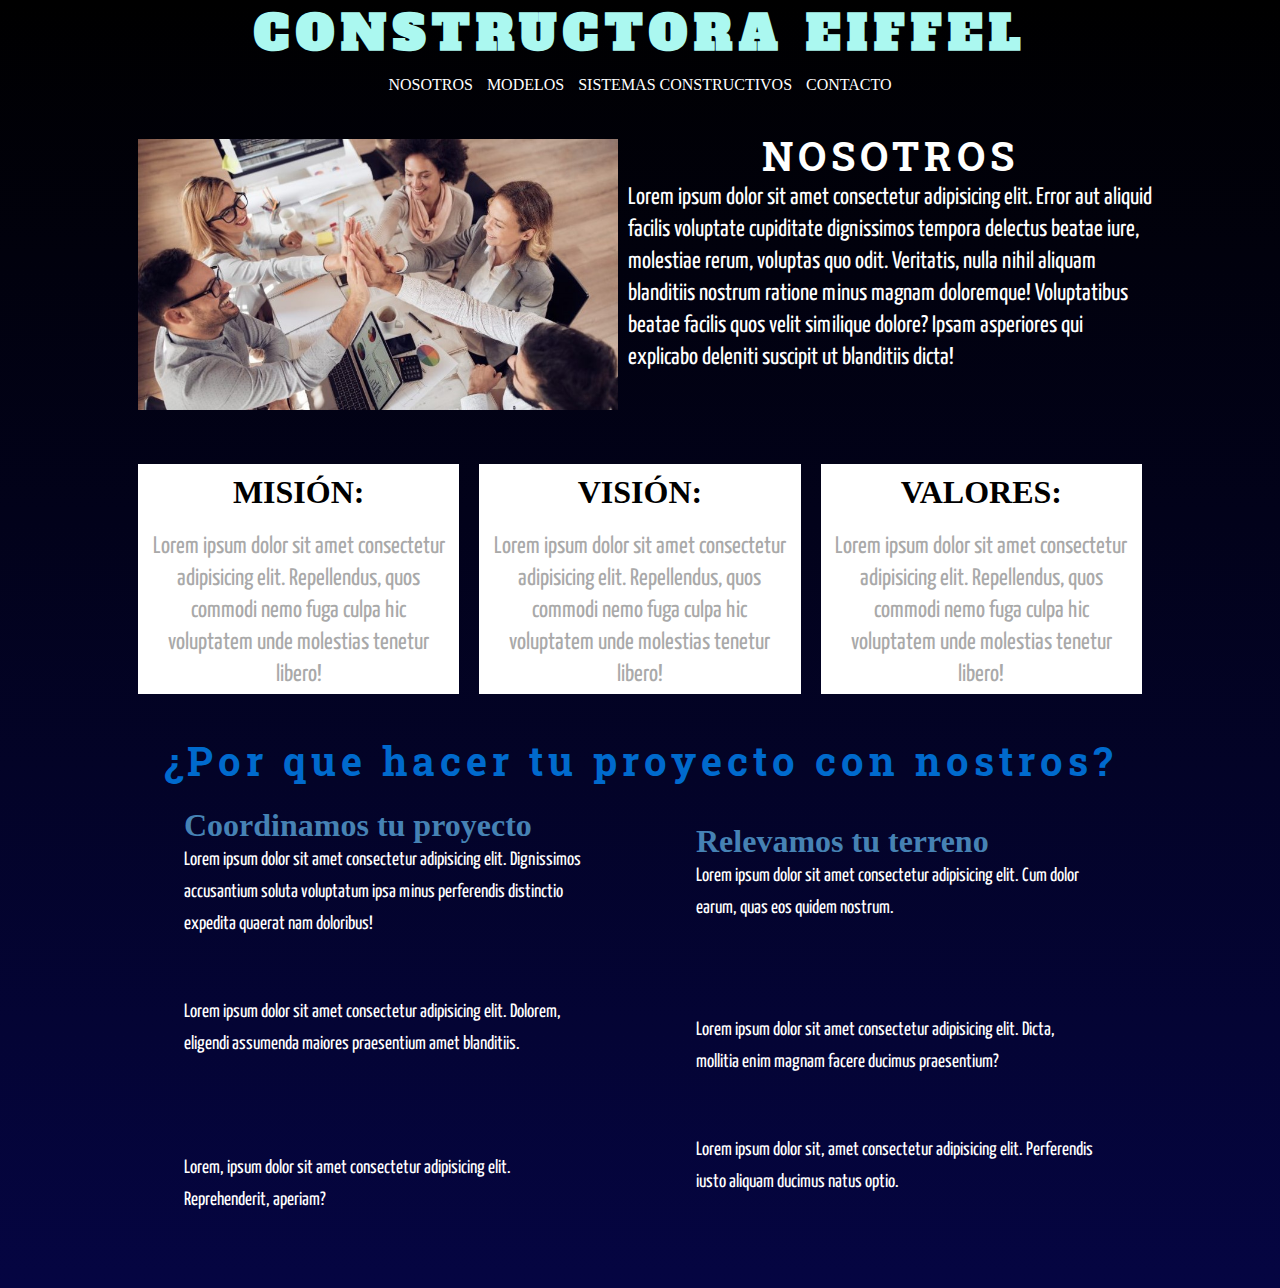
<file: index.html>
<!DOCTYPE html>
<html lang="en">

<head>
    <meta charset="UTF-8">
    <meta http-equiv="X-UA-Compatible" content="IE=edge">
    <meta name="viewport" content="width=device-width, initial-scale=1.0">
    <link rel="shortcut icon" href="./Media/Fotos/favicon-32x32.png" type="image/x-icon">
    <link rel="preconnect" href="https://fonts.googleapis.com">
    <link rel="preconnect" href="https://fonts.gstatic.com" crossorigin>
    <link href="https://fonts.googleapis.com/css2?family=Alfa+Slab+One&family=Roboto+Slab:wght@300&family=Yanone+Kaffeesatz&display=swap" rel="stylesheet">
    <link rel="stylesheet" href="https://cdnjs.cloudflare.com/ajax/libs/animate.css/4.1.1/animate.min.css" />
    <link rel="stylesheet" href="https://raw.github.com/daneden/animate.css/master/animate.css">
    <link rel="stylesheet" href="./css/estilo.css">
    <title>Constructora Eiffel</title>
</head>

<body>
    <header>
        <h1 class="wow animate__animated animate__pulse">
            CONSTRUCTORA EIFFEL
        </h1>
        <nav>
            <ul>
                <li>
                    <a href="index.html">NOSOTROS</a>
                </li>
                <li>
                    <a href="./pages/modelos.html">MODELOS</a>
                </li>
                <li>
                    <a href="./pages/sistemasconstructivos.html">SISTEMAS CONSTRUCTIVOS</a>
                </li>
                <li>
                    <a href="./pages/contacto.html">CONTACTO</a>
                    <nav>
                </li>
            </ul>
            </nav>
    </header>
    <main>
        <section class="menu1">
            <div>
                <img class="wow animate__animated animate__fadeIn" src="./Media/Fotos/equipo.jpeg" width="500px" alt="Trabajo en equipo">
            </div>
            <div>
                <h2 class="wow animate__animated animate__slideInRight">
                    NOSOTROS
                </h2>
                <p>
                    Lorem ipsum dolor sit amet consectetur adipisicing elit. Error aut aliquid facilis voluptate cupiditate dignissimos tempora delectus beatae iure, molestiae rerum, voluptas quo odit. Veritatis, nulla nihil aliquam blanditiis nostrum ratione minus magnam
                    doloremque! Voluptatibus beatae facilis quos velit similique dolore? Ipsam asperiores qui explicabo deleniti suscipit ut blanditiis dicta!
                </p>
            </div>
        </section>
        <section class="menu2">
            <div class="caja1">
                <div>
                    <h3>
                        MISIÓN:
                    </h3>
                </div>
                <div>
                    <p>
                        Lorem ipsum dolor sit amet consectetur adipisicing elit. Repellendus, quos commodi nemo fuga culpa hic voluptatem unde molestias tenetur libero!
                    </p>
                </div>
            </div>
            <div class="caja2">
                <div>
                    <h3>
                        VISIÓN:
                    </h3>
                </div>
                <div>
                    <p>
                        Lorem ipsum dolor sit amet consectetur adipisicing elit. Repellendus, quos commodi nemo fuga culpa hic voluptatem unde molestias tenetur libero!
                    </p>
                </div>
            </div>
            <div class="caja3">
                <div>
                    <h3>
                        VALORES:
                    </h3>
                </div>
                <div>
                    <p>
                        Lorem ipsum dolor sit amet consectetur adipisicing elit. Repellendus, quos commodi nemo fuga culpa hic voluptatem unde molestias tenetur libero!
                    </p>
                </div>
            </div>
        </section>
        <section class="menu3">
            <h2 class="wow animate__animated animate__zoomIn">
                ¿Por que hacer tu proyecto con nostros?
            </h2>
            <div class="caja">
                <div class="cajaA">
                    <h3 class="wow animate__animated animate__lightSpeedInLeft">
                        Coordinamos tu proyecto
                    </h3>
                    <p>
                        Lorem ipsum dolor sit amet consectetur adipisicing elit. Dignissimos accusantium soluta voluptatum ipsa minus perferendis distinctio expedita quaerat nam doloribus!
                    </p>
                </div>
                <div class="cajaA">
                    <h3 class="wow animate__animated animate__lightSpeedInRight">
                        Relevamos tu terreno
                    </h3>
                    <p>
                        Lorem ipsum dolor sit amet consectetur adipisicing elit. Cum dolor earum, quas eos quidem nostrum.
                    </p>
                </div>
                <div class="cajaA">
                    <h3 class="wow animate__animated animate__lightSpeedInLeft">
                        Diseñamos tu casa a medida
                    </h3>
                    <p>
                        Lorem ipsum dolor sit amet consectetur adipisicing elit. Dolorem, eligendi assumenda maiores praesentium amet blanditiis.
                    </p>
                </div>
                <div class="cajaA">
                    <h3 class="wow animate__animated animate__lightSpeedInRight">
                        Mantenemos el costo de tu obra
                    </h3>
                    <p>
                        Lorem ipsum dolor sit amet consectetur adipisicing elit. Dicta, mollitia enim magnam facere ducimus praesentium?
                    </p>
                </div>
                <div class="cajaA">
                    <h3 class=" wow animate__animated animate__lightSpeedInLeft">
                        Garantía escrita de tu proyecto
                    </h3>
                    <p>
                        Lorem, ipsum dolor sit amet consectetur adipisicing elit. Reprehenderit, aperiam?</p>
                </div>
                <div class="cajaA">
                    <h3 class="wow animate__animated animate__lightSpeedInRight">
                        Certificaciones de calidad
                    </h3>
                    <p>
                        Lorem ipsum dolor sit, amet consectetur adipisicing elit. Perferendis iusto aliquam ducimus natus optio.
                    </p>
                </div>
            </div>
        </section>
    </main>

    <footer>
        <p class="wow animate__animated animate__zoomInDown">Constructora Eiffel 2021 - Todos los derechos reseervados - Realizado por Javier Miglierini</p>
    </footer>

    <script src="js/wow.min.js"></script>
    <script>
        new WOW().init();
    </script>

</body>


</html>
</file>
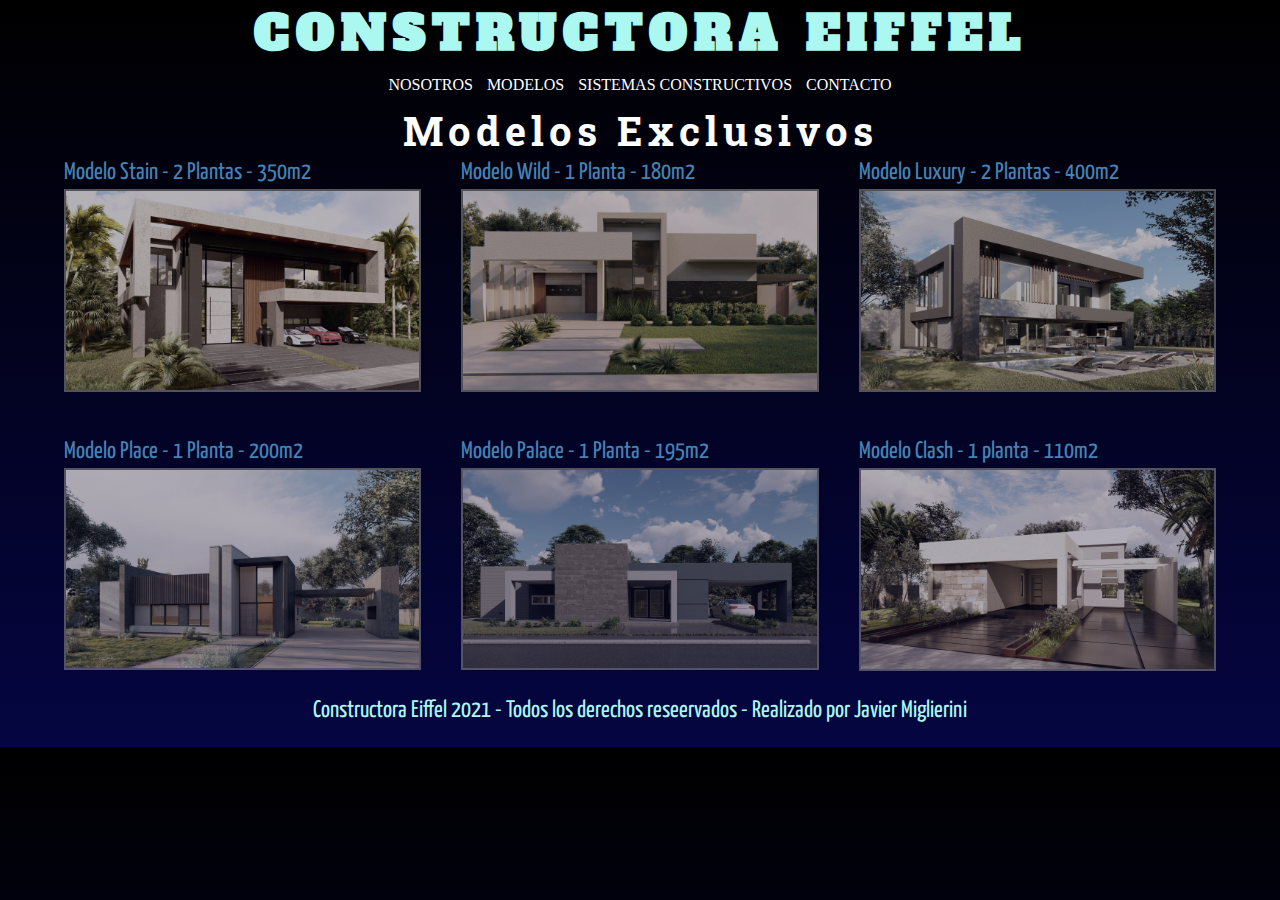
<file: pages/modelos.html>
<!DOCTYPE html>
<html lang="en">

<head>
    <meta charset="UTF-8">
    <meta http-equiv="X-UA-Compatible" content="IE=edge">
    <meta name="viewport" content="width=device-width, initial-scale=1.0">
    <link rel="shortcut icon" href="../Media/Fotos/favicon-32x32.png" type="image/x-icon">
    <link rel="preconnect" href="https://fonts.googleapis.com">
    <link rel="preconnect" href="https://fonts.gstatic.com" crossorigin>
    <link href="https://fonts.googleapis.com/css2?family=Alfa+Slab+One&family=Roboto+Slab:wght@300&family=Yanone+Kaffeesatz&display=swap" rel="stylesheet">
    <link rel="stylesheet" href="../css/estilo.css">
    <title>Constructora Eiffel - Modelos</title>
</head>

<body>
    <header>
        <h1>
            CONSTRUCTORA EIFFEL
        </h1>
        <nav>
            <ul>
                <li>
                    <a href="../index.html">NOSOTROS</a>
                </li>
                <li>
                    <a href="./modelos.html">MODELOS</a>
                </li>
                <li>
                    <a href="./sistemasconstructivos.html">SISTEMAS CONSTRUCTIVOS</a>
                </li>
                <li>
                    <a href="./contacto.html">CONTACTO</a>
                    <nav>
                </li>
            </ul>
            </nav>
    </header>
    <main>
        <section>
            <h2>
                Modelos Exclusivos
            </h2>
            <div class="galeriaModelos">
                <div>
                    <p>Modelo Stain - 2 Plantas - 350m2</p>
                    <img src="../Media/Fotos/imagen1.jpg" alt="">
                </div>
                <div>
                    <p>Modelo Wild - 1 Planta - 180m2 </p>
                    <img src="../Media/Fotos/imagen2.jpg" alt="">
                </div>
                <div>
                    <p>Modelo Luxury - 2 Plantas - 400m2 </p>
                    <img src="../Media/Fotos/imagen3.jpg" alt="">
                </div>
                <div>
                    <p>Modelo Place - 1 Planta - 200m2</p>
                    <img src="../Media/Fotos/imagen4.jpg" alt="">
                </div>
                <div>
                    <p>Modelo Palace - 1 Planta - 195m2</p>
                    <img src="../Media/Fotos/imagen5.jpg" alt="">
                </div>
                <div>
                    <p>Modelo Clash - 1 planta - 110m2</p>
                    <img src="../Media/Fotos/imagen6.jpg" alt="">
                </div>
            </div>

        </section>
    </main>
    <footer>
        <p>Constructora Eiffel 2021 - Todos los derechos reseervados - Realizado por Javier Miglierini</p>
    </footer>
</body>

</html>
</file>
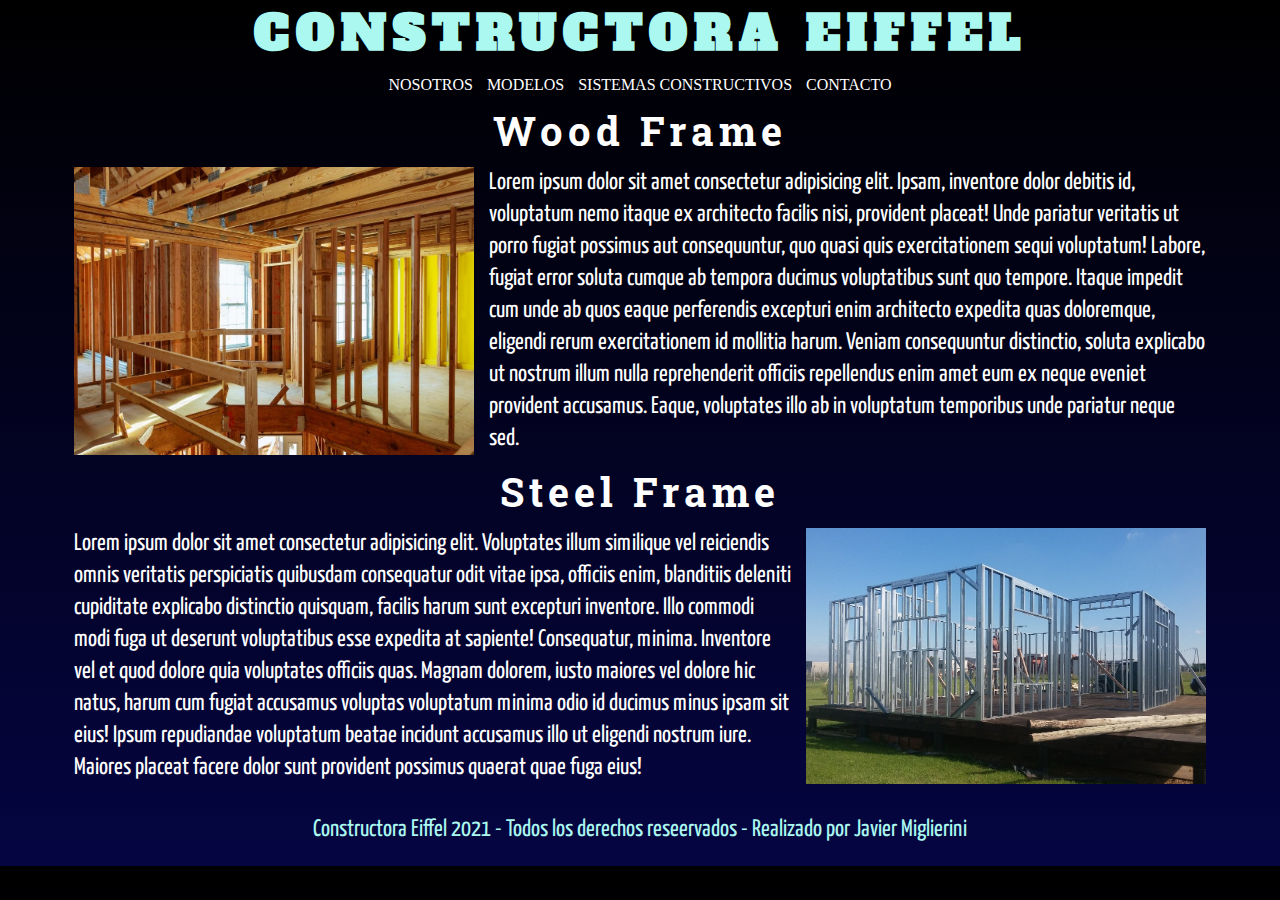
<file: pages/sistemasconstructivos.html>
<!DOCTYPE html>
<html lang="en">

<head>
    <meta charset="UTF-8">
    <meta http-equiv="X-UA-Compatible" content="IE=edge">
    <meta name="viewport" content="width=device-width, initial-scale=1.0">
    <link rel="shortcut icon" href="../Media/Fotos/favicon-32x32.png" type="image/x-icon">
    <link rel="preconnect" href="https://fonts.googleapis.com">
    <link rel="preconnect" href="https://fonts.gstatic.com" crossorigin>
    <link href="https://fonts.googleapis.com/css2?family=Alfa+Slab+One&family=Roboto+Slab:wght@300&family=Yanone+Kaffeesatz&display=swap" rel="stylesheet">
    <link rel="stylesheet" href="../css/estilo.css">
    <title>Constructora Eiffel - Sistemas Constructivos</title>
</head>

<body>
    <header>
        <h1>
            CONSTRUCTORA EIFFEL
        </h1>
        <nav>
            <ul>
                <li>
                    <a href="../index.html">NOSOTROS</a>
                </li>
                <li>
                    <a href="./modelos.html">MODELOS</a>
                </li>
                <li>
                    <a href="./sistemasconstructivos.html">SISTEMAS CONSTRUCTIVOS</a>
                </li>
                <li>
                    <a href="./contacto.html">CONTACTO</a>
                    <nav>
                </li>
            </ul>
            </nav>
    </header>
    <main>
        <section class="sistC">
            <h2>
                Wood Frame
            </h2>
            <div class="wood">
                <img src="../Media/Fotos/wood.jpg" width="400px" alt="Wood Frame">
                <p>Lorem ipsum dolor sit amet consectetur adipisicing elit. Ipsam, inventore dolor debitis id, voluptatum nemo itaque ex architecto facilis nisi, provident placeat! Unde pariatur veritatis ut porro fugiat possimus aut consequuntur, quo quasi
                    quis exercitationem sequi voluptatum! Labore, fugiat error soluta cumque ab tempora ducimus voluptatibus sunt quo tempore. Itaque impedit cum unde ab quos eaque perferendis excepturi enim architecto expedita quas doloremque, eligendi
                    rerum exercitationem id mollitia harum. Veniam consequuntur distinctio, soluta explicabo ut nostrum illum nulla reprehenderit officiis repellendus enim amet eum ex neque eveniet provident accusamus. Eaque, voluptates illo ab in voluptatum
                    temporibus unde pariatur neque sed.</p>
            </div>
            <h2>
                Steel Frame
            </h2>
            <div class="steel">
                <p>Lorem ipsum dolor sit amet consectetur adipisicing elit. Voluptates illum similique vel reiciendis omnis veritatis perspiciatis quibusdam consequatur odit vitae ipsa, officiis enim, blanditiis deleniti cupiditate explicabo distinctio quisquam,
                    facilis harum sunt excepturi inventore. Illo commodi modi fuga ut deserunt voluptatibus esse expedita at sapiente! Consequatur, minima. Inventore vel et quod dolore quia voluptates officiis quas. Magnam dolorem, iusto maiores vel dolore
                    hic natus, harum cum fugiat accusamus voluptas voluptatum minima odio id ducimus minus ipsam sit eius! Ipsum repudiandae voluptatum beatae incidunt accusamus illo ut eligendi nostrum iure. Maiores placeat facere dolor sunt provident
                    possimus quaerat quae fuga eius!</p>
                <img src="../Media/Fotos/steel.jpg" width="400px" alt="">
            </div>
        </section>

    </main>
    <footer>
        <p>Constructora Eiffel 2021 - Todos los derechos reseervados - Realizado por Javier Miglierini</p>
    </footer>
</body>

</html>
</file>
<file: css/estilo.css>
* {
            margin: 0;
            padding: 0;
            box-sizing: border-box;
        }
        
        body {
            background-image: linear-gradient(black, rgb(5, 5, 66));
            color: white;
        }
        
        h1 {
            font-family: 'Alfa Slab One', cursive;
            font-size: 3rem;
            text-align: center;
            letter-spacing: 7px;
            color: rgb(171, 248, 240);
        }
        
        h2 {
            font-family: 'Roboto Slab', serif;
            font-size: 2.5rem;
            letter-spacing: 5px;
            text-align: center;
        }
        
        h3 {
            font-size: 2rem;
        }
        
        p {
            font-family: 'Yanone Kaffeesatz', sans-serif;
            line-height: 2rem;
            font-size: 1.5rem;
        }
        
        nav ul {
            list-style-type: none;
            margin: 5px auto;
            text-align: center;
        }
        
        nav ul li {
            display: inline-block;
            text-align: center;
        }
        
        nav li a {
            text-decoration: none;
            color: white;
            display: inline-block;
            margin: 5px;
        }
        
        nav li a:hover {
            color: turquoise;
        }
        
        .menu1 {
            margin: 30px auto;
            height: auto;
            width: 80%;
            display: flex;
            flex-direction: row;
        }
        
        .menu1 div img {
            padding: 10px;
        }
        
        .menu1 h2 {
            text-align: center;
        }
        
        .menu2 {
            margin: 30px auto;
            height: 250px;
            width: 80%;
            display: flex;
            flex-direction: row;
        }
        
        .caja1 {
            background-color: white;
            color: black;
            text-align: center;
            margin: 10px;
            transition: 2s;
        }
        
        .caja1:hover {
            background-color: aquamarine;
        }
        
        .caja2 {
            background-color: white;
            color: black;
            text-align: center;
            margin: 10px;
            transition: 2s;
        }
        
        .caja2:hover {
            background-color: aquamarine;
        }
        
        .caja3 {
            background-color: white;
            color: black;
            text-align: center;
            margin: 10px;
            transition: 2s;
        }
        
        .caja3:hover {
            background-color: aquamarine;
        }
        
        .menu2 h3 {
            padding: 10px;
        }
        
        .menu2 p {
            color: darkgrey;
            margin: 10px 10px;
        }
        
        .menu3 {
            width: 80%;
            margin: auto;
        }
        
        .menu3 .caja {
            display: flex;
            flex-wrap: wrap;
            justify-content: space-evenly;
        }
        
        .cajaA {
            width: 400px;
            height: auto;
            margin: auto;
        }
        
        .menu3 h2 {
            color: rgb(0, 106, 205);
            margin: auto;
            padding-bottom: 20px;
        }
        
        .menu3 h3 {
            color: steelblue;
        }
        
        .menu3 p {
            font-size: 1.2rem;
        }
        
        .sistC {
            width: 90%;
            margin: auto;
        }
        
        .sistC h2 {
            animation-name: anima;
            animation-iteration-count: infinite;
            animation-duration: 4s;
            animation-delay: 0s;
        }
        
        @keyframes anima {
            20% {
                color: rgb(185, 247, 247);
            }
            40% {
                color: rgb(159, 243, 243);
            }
            60% {
                color: rgb(129, 247, 247);
            }
            80% {
                color: rgb(159, 243, 243);
                ;
            }
            90% {
                color: rgb(201, 247, 247);
            }
            100% {
                color: rgb(227, 248, 248);
            }
        }
        
        .wood {
            display: flex;
            padding: 10px;
        }
        
        .wood img {
            margin-right: 15px;
        }
        
        .steel {
            display: flex;
            padding: 10px;
        }
        
        .steel img {
            margin-left: 15px;
        }
        
        .galeriaModelos {
            width: 90%;
            margin: auto;
            display: grid;
            grid-template-columns: 1fr 1fr 1fr;
            grid-template-rows: 1fr 1fr;
            gap: 40px;
        }
        
        .modelo1 {
            grid-area: modelo1;
        }
        
        .modelo2 {
            grid-area: modelo2;
        }
        
        .modelo3 {
            grid-area: modelo3;
        }
        
        .modelo4 {
            grid-area: modelo4;
        }
        
        .modelo5 {
            grid-area: modelo5;
        }
        
        .galeriaModelos img {
            width: 100%;
        }
        
        .galeriaModelos p {
            color: steelblue;
        }
        
        .galeriaModelos div img {
            border: solid rgba(128, 128, 128, 0.918) 2px;
            opacity: .7;
            transition: all 1.5s;
        }
        
        .galeriaModelos div img:hover {
            opacity: 1;
            border: solid white 2px;
            transform: scale(1.2, 1.2);
        }
        
        .contacto {
            width: 95%;
            margin: auto;
        }
        
        footer {
            text-align: center;
            color: rgb(171, 248, 240);
            margin: 20px;
        }
        
        @media only screen and (max-width: 1024px) {
            body {
                width: 90%;
            }
            h1 {
                font-size: 2.5rem;
                letter-spacing: 5px;
            }
            h2 {
                font-size: 2rem;
                letter-spacing: 3px;
            }
            h3 {
                font-size: 1.5rem;
            }
            p {
                font-size: 1.2rem;
            }
            .menu1 {
                width: 90%;
                margin: auto;
                flex-wrap: wrap;
                justify-content: center;
            }
            .menu1 img {
                width: 400px;
                margin: auto;
            }
            .menu1 p {
                margin: auto;
            }
            .menu2 {
                width: 90%;
                height: auto;
            }
            .sistC {
                width: 90%;
            }
            .wood {
                width: 90%;
                flex-wrap: wrap;
            }
            .wood img {
                width: 300px;
                margin: auto;
            }
            .steel {
                width: 90%;
                flex-wrap: wrap;
            }
            .steel img {
                width: 300px;
                margin: auto;
            }
            .galeriaModelos {
                width: 90%;
                grid-template-columns: 1fr 1fr;
                grid-template-rows: 1fr 1fr 1fr;
                gap: 10px;
            }
        }
        
        @media only screen and (max-width: 600px) {
            h1 {
                font-size: 1.8rem;
                letter-spacing: 5px;
            }
            h2 {
                font-size: 1.5rem;
                letter-spacing: 3px;
            }
            h3 {
                font-size: 1.3rem;
            }
            .menu2 {
                flex-wrap: wrap;
            }
            .galeriaModelos {
                width: 90%;
                grid-template-columns: 1fr;
                grid-template-rows: 1fr 1fr 1fr 1fr;
                gap: 10px;
            }
        }
</file>
